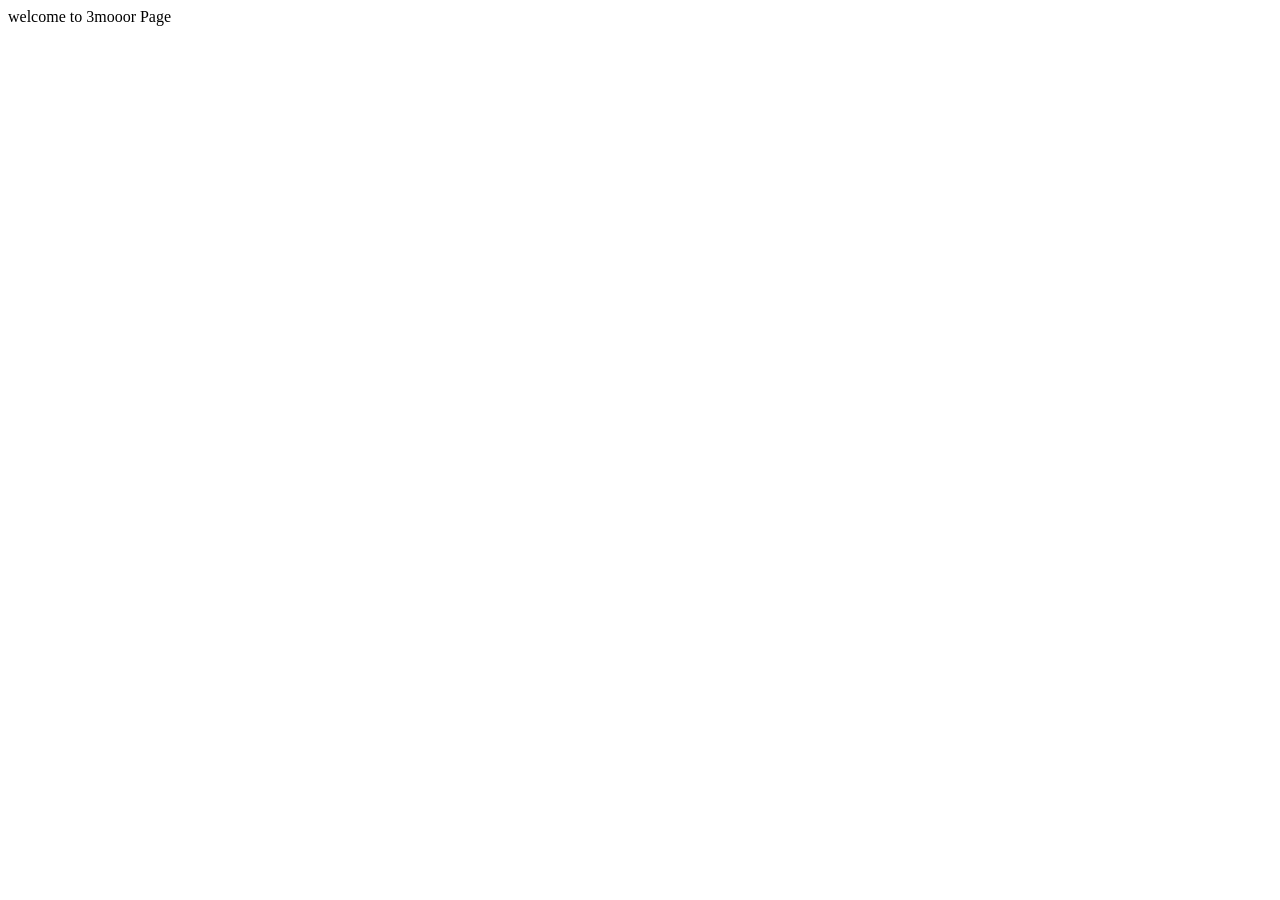
<file: front_task/welcone.html>
<!DOCTYPE html>
<html lang="en">
<head>
    <meta charset="UTF-8">
    <meta name="viewport" content="width=device-width, initial-scale=1.0">
    <title>Document</title>
</head>
<body>
    welcome to 3mooor Page

</body>
</html>
</file>
